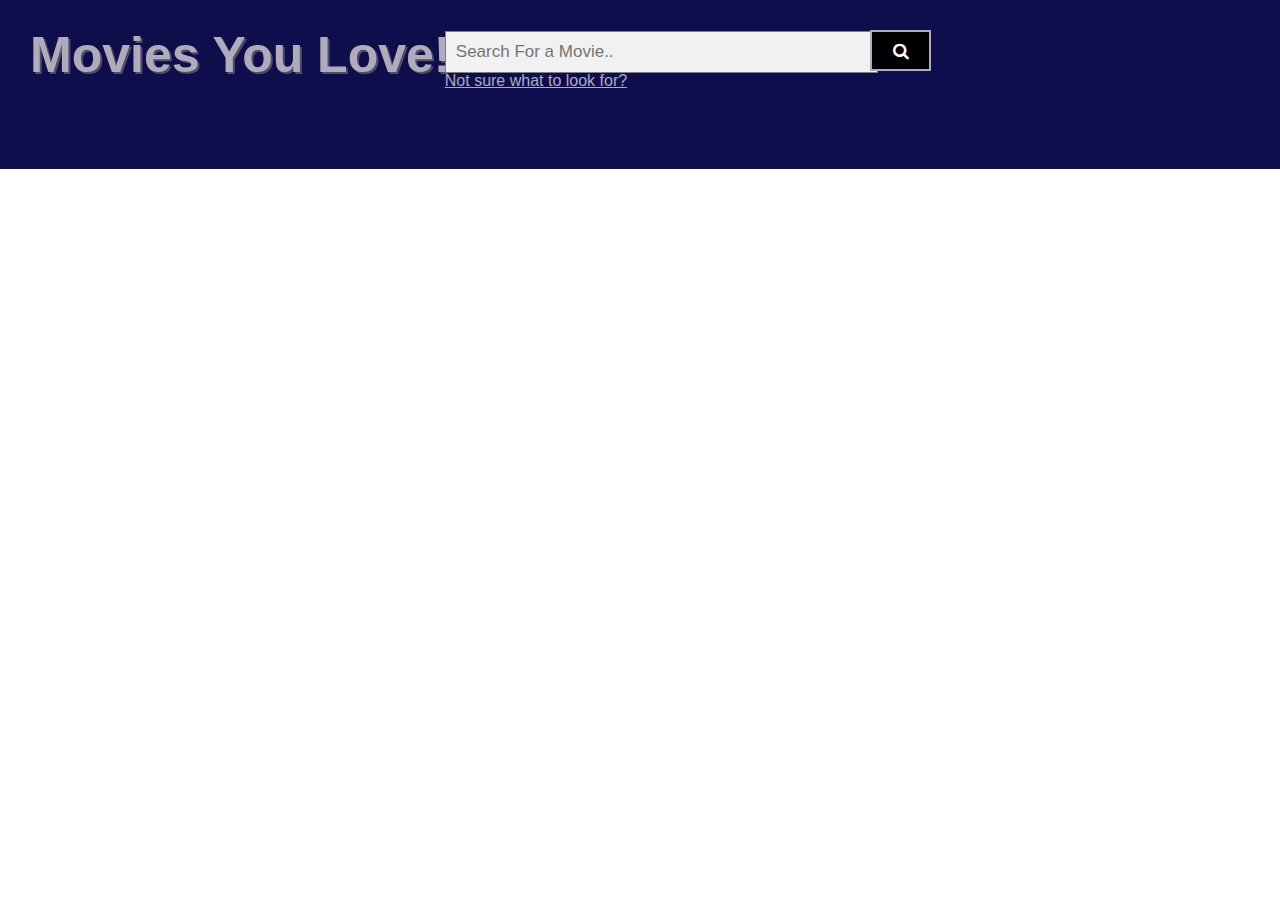
<file: index.html>
<!DOCTYPE html>
<html lang="en">
<head>
    <meta charset="UTF-8">
    <meta http-equiv="X-UA-Compatible" content="IE=edge">
    <meta name="viewport" content="width=device-width, initial-scale=1.0">

    <link rel="stylesheet" type="text/css" href="./assets/reset.css"> 
    <link rel="stylesheet" type="text/css" href="./assets/style.css"> 
    <link rel="stylesheet" href="https://cdnjs.cloudflare.com/ajax/libs/font-awesome/4.7.0/css/font-awesome.min.css">

 
    <title>Movies You Love!</title>
</head>

<body>
    
    <header class ="header">
        <h1>Movies You Love!</h1>
               

        <form class="search-bar">
            <input type="text" id="mySearch" onkeyup="myFunction()" placeholder="Search For a Movie.." title="Type in a movie">
            <button type="submit" class="fa fa-search" id="submit-btn"></button>
        </form>
        
        <a href=https://www.imdb.com/what-to-watch/fan-favorites/?ref_=hm_fanfav_sm>Not sure what to look for?</a>
         
    </header>




<script src="assets/script.js"></script>


</body>
</html>
</file>
<file: assets/style.css>
.navbar {
    background-color: rgb(104, 104, 246);
    color: white;
    justify-content: center;
    font-size:xx-large;
    font-weight: 700;
}
.container {
    margin: 5px;
}
.container {
    max-width: 98%;
}

#movie-poster {
    position: absolute;
    right: 5px;
    top: 5px;
}

.header {
    padding: 30px;
    border-left: 30%;
    font-family: 'Trebuchet MS', 'Lucida Sans Unicode', 'Lucida Grande', 'Lucida Sans', Arial, sans-serif;
    background-color: rgb(14, 14, 77);
    color: rgb(175, 170, 190);
}

.header h1 {
    font-size: 50px;
    text-shadow: 2px 2px rgb(81, 79, 95);
}

form.search-bar input[type=text] {
    position: relative;
    top: -50px;
    left: 34%;
    padding: 10px;
    font-size: 17px;
    border: 1px solid grey;
    width: 35.5%;
    background: #f1f1f1;
  }

form.search-bar button {
    position: relative;
    left: 33%;
    top: -50px;
    width: 5%;
    padding: 10px;
    background: #000000;
    color: white;
    font-size: 17px;
    border: 2px solid rgb(175, 170, 190);
    cursor: pointer;
  }

  form.search-bar button:hover {
    background: #000000;
  }
  
  form.search-bar::after {
    content: "";
    clear: both;
    display: table;
  }

  a {
    position: relative;
    left: 34%;
    top: -50px;
    text-decoration: none; color: rgb(175, 170, 190);
    text-decoration: underline;
  }

body {
    background-image: url('https://hips.hearstapps.com/hmg-prod.s3.amazonaws.com/images/best-movies-1614634680.jpg');
    background-size: contain;
    background-repeat: no-repeat;
    background-position: center;
    }
</file>
